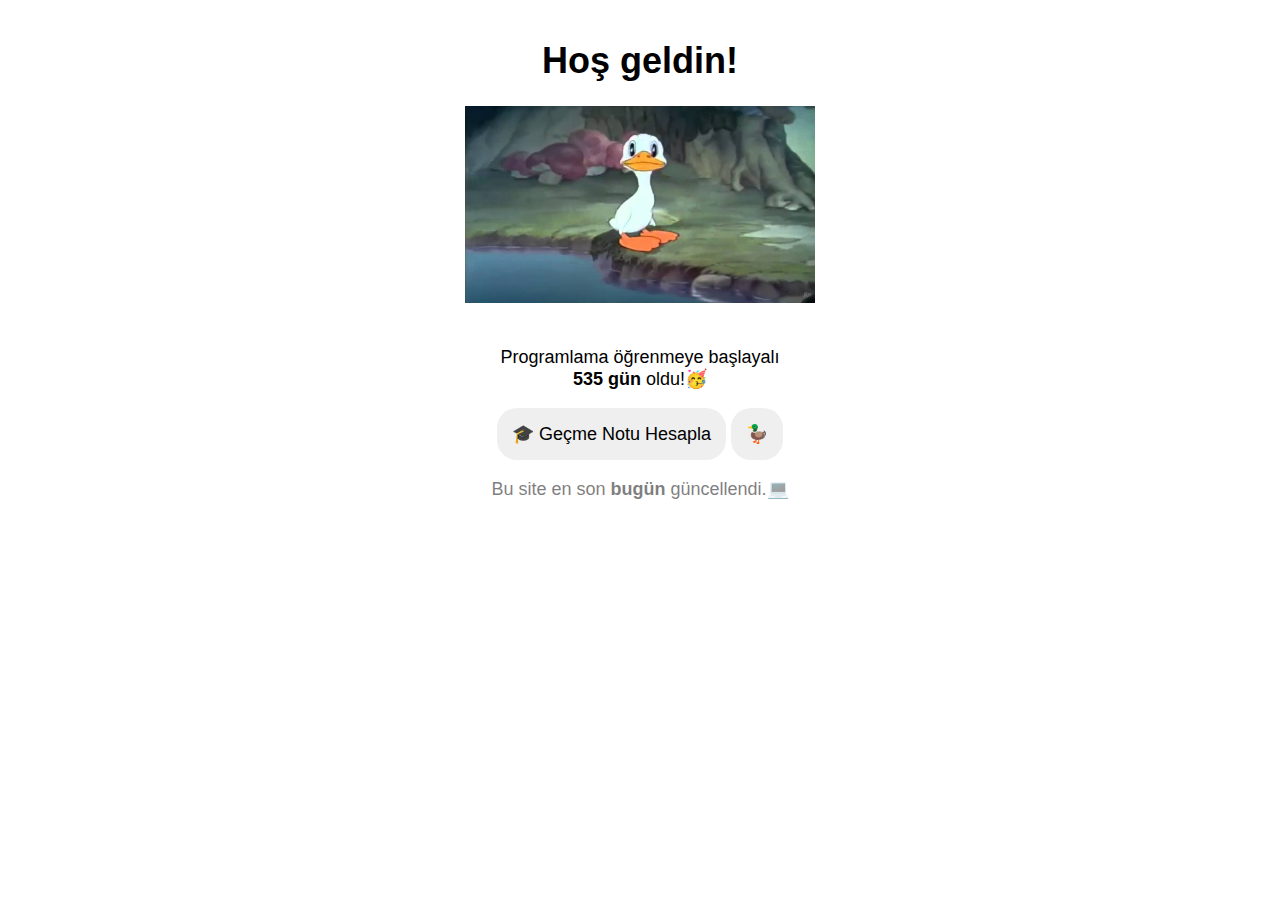
<file: index.html>
<!DOCTYPE html>
<html lang="en">

<head>
    <meta charset="UTF-8">
    <meta name="viewport" content="width=device-width, initial-scale=1.0">
    <link rel="icon" href="duck.png">
    <link rel="stylesheet" type="text/css" href="styles.css">
    <style>
        body {
            margin-top: 40px;
            font-size: large;
        }

        button {
            font-size: 100%;
            padding: 15px;
            border-radius: 20px;
        }

        h1 {
            font-size: 200%;
        }

        p {
            padding-left: 10px;
            padding-right: 10px;
        }

        #pcanard {
            width: 350px;
        }

        #bu_site_enson {
            opacity: 50%;
            transition: 0.1s;
            cursor: default;
        }

        #bu_site_enson:hover {
            opacity: 100%;
            transition: 0.1s;
        }
    </style>
</head>

<body>
    <h1>Hoş geldin!</h1>
    <img src="pcanard.jpg" id="pcanard">
    <br>
    <br>
    <p>
        Programlama öğrenmeye başlayalı<br>
        <b><span id="prog_bas_gun"></span> gün</b> oldu!🥳
    </p>

    <button onclick="window.location.href='gecme-notu-hesapla.html'">
        🎓 Geçme Notu Hesapla
    </button>

    <button onclick="window.location.href='duck.html'">🦆</button>

    <p id="bu_site_enson">
        Bu site en son <b><span id="son_gunc_gun"></span></b> güncellendi.💻
    </p>

    <script>
        function sinceFeb5() {
            const feb5 = new Date('2025-02-05');
            const today = new Date();
            const diff = Math.abs(today - feb5);
            return Math.ceil(diff / (1000 * 60 * 60 * 24));
        }
        prog_bas_gun.innerText = sinceFeb5();

        function daysSinceLastUpdate() {
            const lastModified = new Date(document.lastModified);
            const today = new Date();
            const diff = Math.abs(today - lastModified);
            return Math.floor(diff / (1000 * 60 * 60 * 24));
        }

        switch (daysSinceLastUpdate()) {
            case 0:
                son_gunc_gun.innerText = "bugün";
                break;
            case 1:
                son_gunc_gun.innerText = "dün";
                break;
            default:
                son_gunc_gun.innerText = daysSinceLastUpdate() + " gün önce";
        }
    </script>
</body>

</html>
</file>
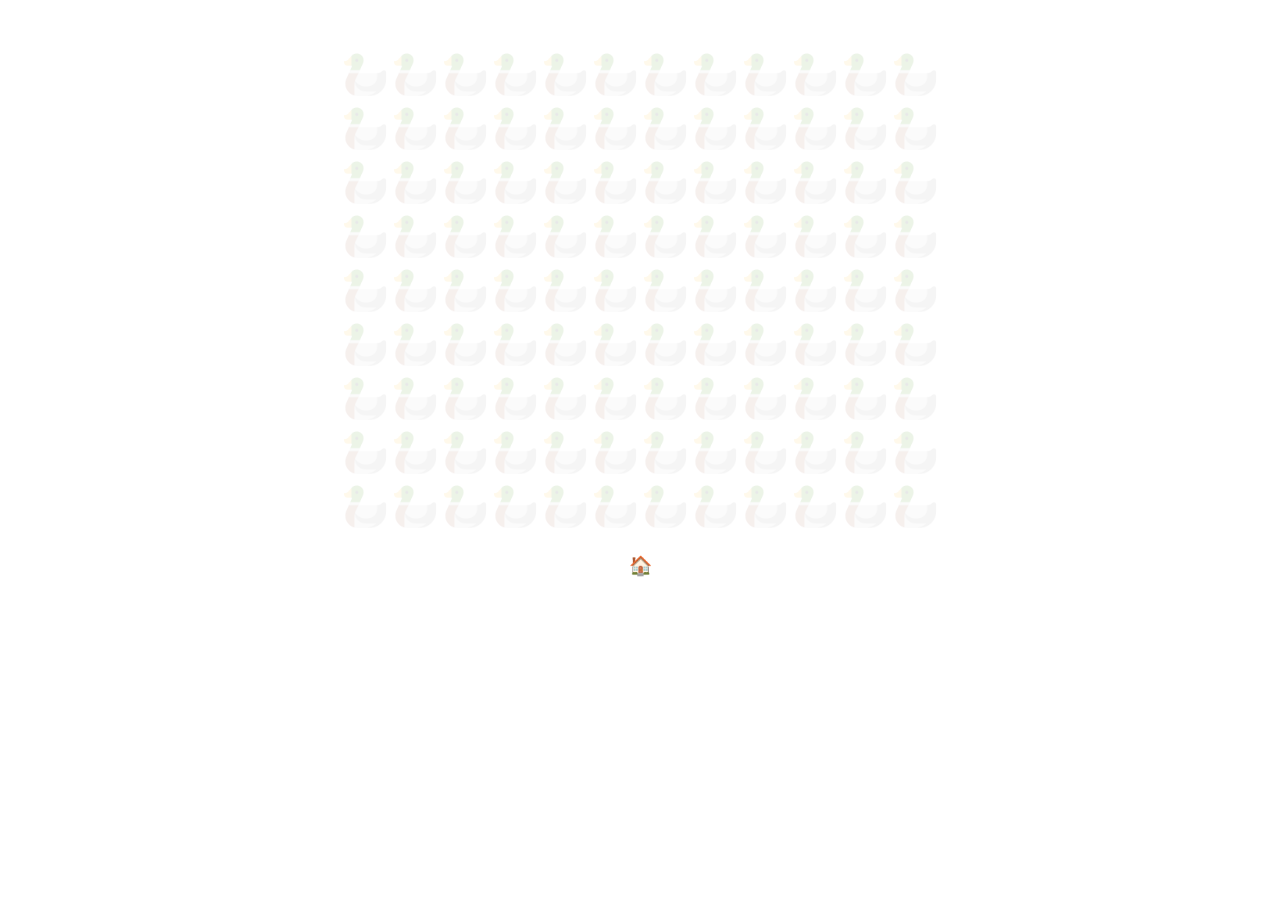
<file: duck.html>
<!DOCTYPE html>
<html lang="en">

<head>
    <meta charset="UTF-8">
    <meta name="viewport" content="width=device-width, initial-scale=1.0">
    <link rel="stylesheet" href="styles.css">
    <style>
        body {
            margin-top: 50px;
            cursor: default;
        }

        img {
            opacity: 10%;
            width: 50px;
            transition: 1s;
        }

        img:hover {
            opacity: 100%;
            transition: 0.1s;
        }
    </style>
</head>

<body>
    <audio id="duck_sound" src="duck.mp3"></audio>

    <div>
    <img src="duck.png"><img src="duck.png"><img src="duck.png"><img src="duck.png"><img src="duck.png"><img src="duck.png"><img src="duck.png"><img src="duck.png"><img src="duck.png"><img src="duck.png"><img src="duck.png"><img src="duck.png">
    <br><img src="duck.png"><img src="duck.png"><img src="duck.png"><img src="duck.png"><img src="duck.png"><img src="duck.png"><img src="duck.png"><img src="duck.png"><img src="duck.png"><img src="duck.png"><img src="duck.png"><img src="duck.png">
    <br><img src="duck.png"><img src="duck.png"><img src="duck.png"><img src="duck.png"><img src="duck.png"><img src="duck.png"><img src="duck.png"><img src="duck.png"><img src="duck.png"><img src="duck.png"><img src="duck.png"><img src="duck.png">
    <br><img src="duck.png"><img src="duck.png"><img src="duck.png"><img src="duck.png"><img src="duck.png"><img src="duck.png"><img src="duck.png"><img src="duck.png"><img src="duck.png"><img src="duck.png"><img src="duck.png"><img src="duck.png">
    <br><img src="duck.png"><img src="duck.png"><img src="duck.png"><img src="duck.png"><img src="duck.png"><img src="duck.png"><img src="duck.png"><img src="duck.png"><img src="duck.png"><img src="duck.png"><img src="duck.png"><img src="duck.png">
    <br><img src="duck.png"><img src="duck.png"><img src="duck.png"><img src="duck.png"><img src="duck.png"><img src="duck.png"><img src="duck.png"><img src="duck.png"><img src="duck.png"><img src="duck.png"><img src="duck.png"><img src="duck.png">
    <br><img src="duck.png"><img src="duck.png"><img src="duck.png"><img src="duck.png"><img src="duck.png"><img src="duck.png"><img src="duck.png"><img src="duck.png"><img src="duck.png"><img src="duck.png"><img src="duck.png"><img src="duck.png">
    <br><img src="duck.png"><img src="duck.png"><img src="duck.png"><img src="duck.png"><img src="duck.png"><img src="duck.png"><img src="duck.png"><img src="duck.png"><img src="duck.png"><img src="duck.png"><img src="duck.png"><img src="duck.png">
    <br><img src="duck.png"><img src="duck.png"><img src="duck.png"><img src="duck.png"><img src="duck.png"><img src="duck.png"><img src="duck.png"><img src="duck.png"><img src="duck.png"><img src="duck.png"><img src="duck.png"><img src="duck.png">
    </div>
    <h3>
        <a href="index.html" style="text-decoration: none;">🏠</a>
    </h3>

</body>

</html>
</file>
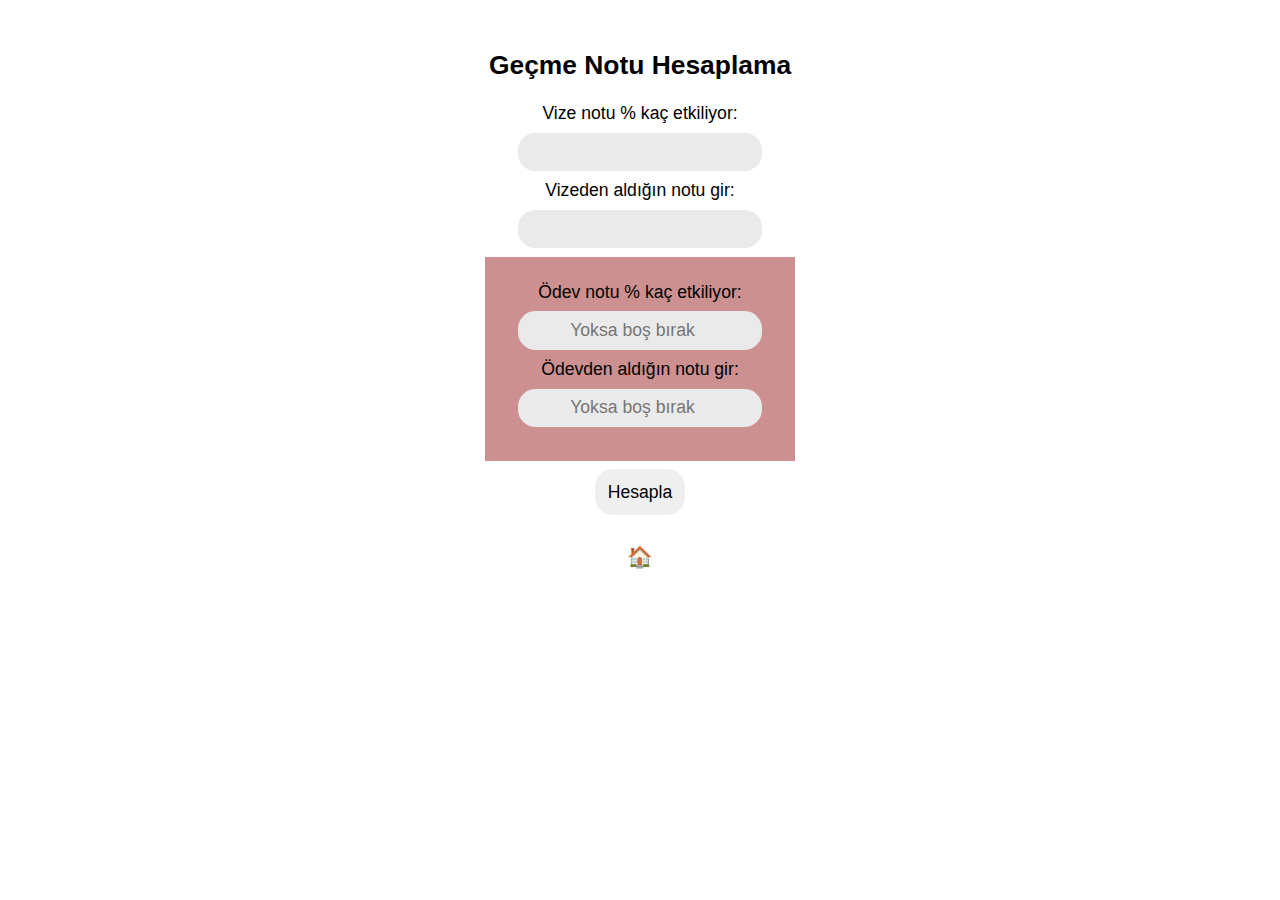
<file: gecme-notu-hesapla.html>
<!DOCTYPE html>
<html lang="en">

<head>
    <meta charset="UTF-8">
    <meta name="viewport" content="width=device-width, initial-scale=1.0">
    <title>Geçme Notu Hesapla</title>
    <link rel="stylesheet" type="text/css" href="styles.css">
    <style>
        body {
            font-size: 1.1em;
            padding: 20px;
        }

        input,
        button {
            margin: 0.5em;
            padding: 0.5em;
            font-size: 1em;
            border-radius: 1em;
        }

        input {
            background-color: #eaeaea;
            text-align: center;
            border: none;
        }

        button {
            padding: 12.5px;
        }

        #odev {
            background-color: rgb(204, 144, 144);
            display: inline-block;
            padding: 2%;
        }

        #result {
            font-weight: bold;
            color: green;
            margin-top: 20px;
        }
    </style>
</head>

<body>
    <h2>Geçme Notu Hesaplama</h2>

    <label>Vize notu % kaç etkiliyor:</label>
    <br>
    <input type="number" id="viz100" required>
    <br>

    <label>Vizeden aldığın notu gir:</label>
    <br>
    <input type="number" id="viznot" required>
    <br>

    <div id="odev">
        <label>Ödev notu % kaç etkiliyor:</label>
        <br>
        <input type="number" id="odv100" required placeholder="Yoksa boş bırak">
        <br>
        <label>Ödevden aldığın notu gir:</label>
        <br>
        <input type="number" id="odvnot" required placeholder="Yoksa boş bırak">
        <br>
    </div>
    <br>

    <button onclick="hesapla()">Hesapla</button>
    <div id="result"></div>

    <h3>
        <a href="index.html" style="text-decoration: none;">🏠</a>
    </h3>

    <script>
        function hesapla() {
            let viz100 = document.getElementById("viz100").value;
            let viznot = document.getElementById("viznot").value;
            let odv100 = document.getElementById("odv100").value || 0;
            let odvnot = document.getElementById("odvnot").value || 0;

            let fin100 = 100 - viz100 - odv100;

            let viz100m = viznot * (viz100 / 100);
            let odv100m = odvnot * (odv100 / 100);

            let fin100m = 60 - viz100m - odv100m;
            let fin = fin100m * (100 / fin100);

            document.getElementById("result").innerHTML =
                "Finalde alman gereken not: " + Math.ceil(fin);
        }
    </script>

</body>

</html>
</file>
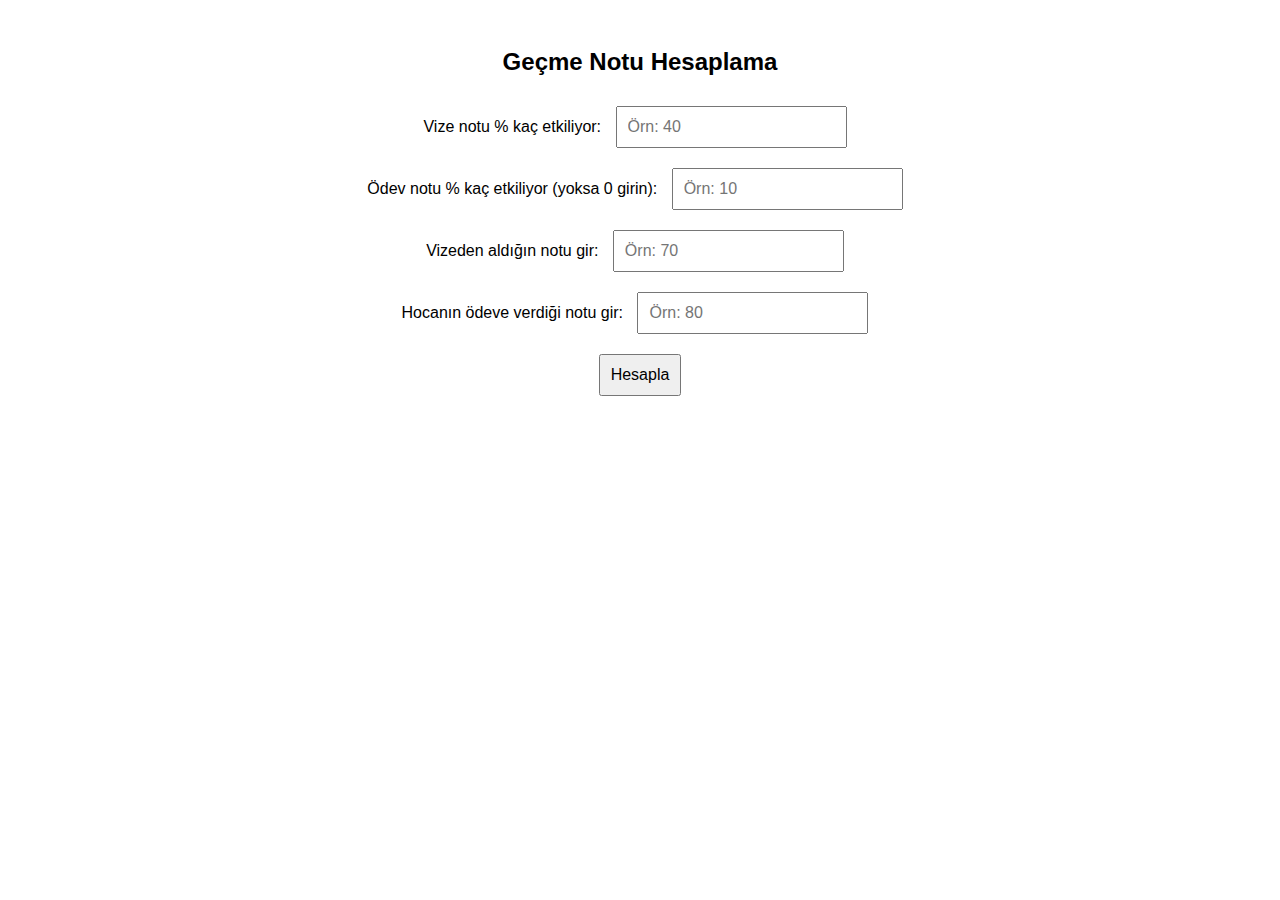
<file: geçme notu hesapla.html>
<!DOCTYPE html>
<html lang="en">

<head>
    <meta charset="UTF-8">
    <meta name="viewport" content="width=device-width, initial-scale=1.0">
    <title>Geçme Notu Hesapla</title>
    <style>
        body {
            font-family: Arial, sans-serif;
            text-align: center;
            padding: 20px;
        }

        input,
        button {
            margin: 10px;
            padding: 10px;
            font-size: 16px;
        }

        #result {
            font-size: 20px;
            font-weight: bold;
            color: green;
            margin-top: 20px;
        }
    </style>
</head>

<body>

    <h2>Geçme Notu Hesaplama</h2>

    <label>Vize notu % kaç etkiliyor:</label>
    <input type="number" id="vize_yuzde" placeholder="Örn: 40" required><br>

    <label>Ödev notu % kaç etkiliyor (yoksa 0 girin):</label>
    <input type="number" id="odev_yuzde" placeholder="Örn: 10" required><br>

    <label>Vizeden aldığın notu gir:</label>
    <input type="number" id="vize_notu" placeholder="Örn: 70" required><br>

    <label>Hocanın ödeve verdiği notu gir:</label>
    <input type="number" id="odev_notu" placeholder="Örn: 80" required><br>

    <button onclick="hesapla()">Hesapla</button>

    <div id="result"></div>

    <script>
        function hesapla() {
            let vize_yuzde = parseInt(document.getElementById("vize_yuzde").value);
            let odev_yuzde = parseInt(document.getElementById("odev_yuzde").value);
            let vize_notu = parseInt(document.getElementById("vize_notu").value);
            let odev_notu = parseInt(document.getElementById("odev_notu").value) || 0;

            let final_yuzde = 100 - vize_yuzde - odev_yuzde;

            let vize_yuzde_carpilmis = vize_notu * (vize_yuzde / 100);
            let odev_yuzde_carpilmis = odev_notu * (odev_yuzde / 100);

            let final_alman_gereken_yuzde_carpilmis = 60 - vize_yuzde_carpilmis - odev_yuzde_carpilmis;
            let finalde_alman_gereken = final_alman_gereken_yuzde_carpilmis * (100 / final_yuzde);

            document.getElementById("result").innerHTML =
                "Finalde alman gereken not: " + Math.ceil(finalde_alman_gereken);
        }
    </script>

</body>

</html>
</file>
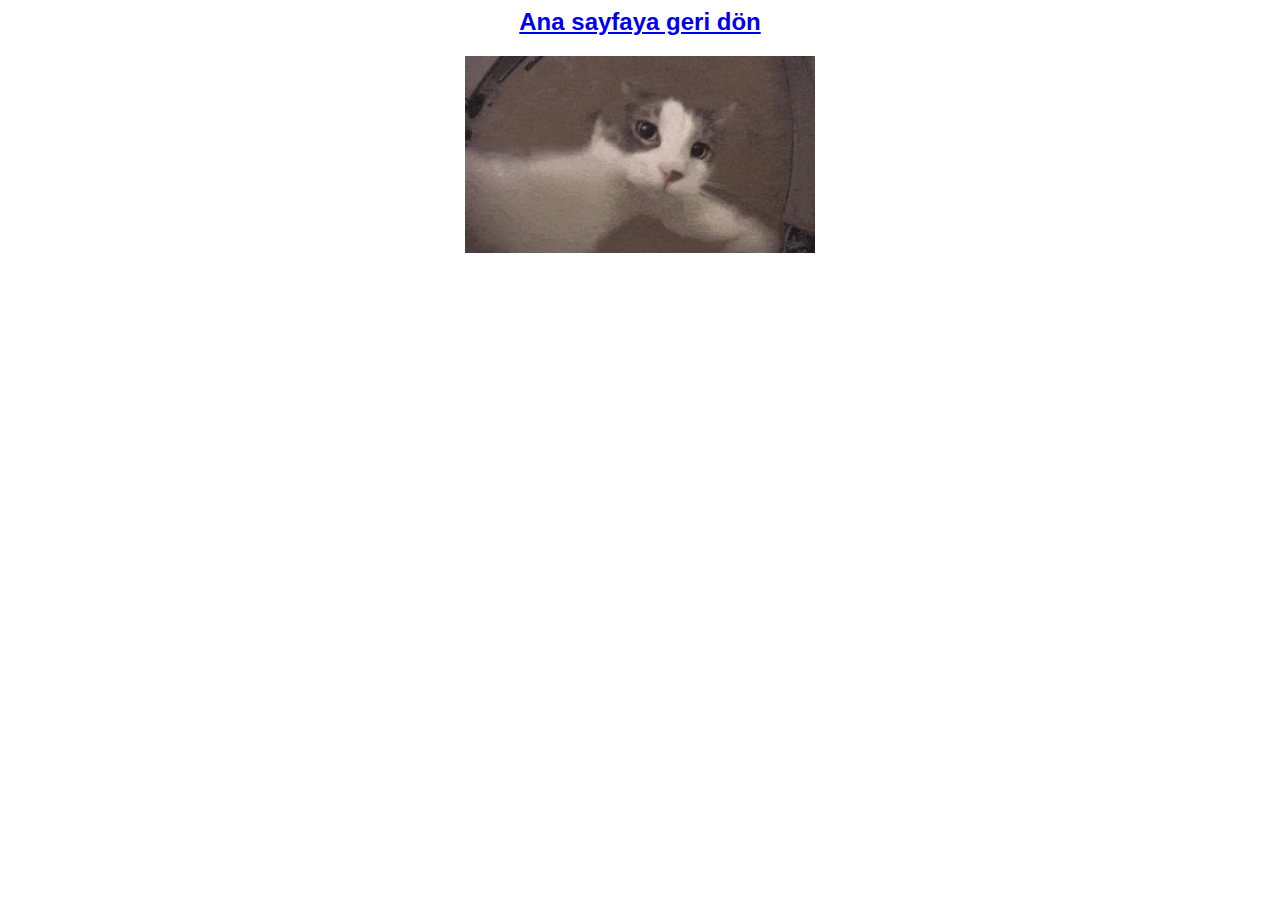
<file: muah.html>
<html>
    <head>
        <meta name="viewport" content="width=device-width, initial-scale=1.0">
        <style>
            body {font-family: sans-serif;text-align: center;}
        </style>
    </head>
    <body>
        <h2>
            <a href="index.html">Ana sayfaya geri dön</a>
        </h2>
        <img src="cat-kiss.gif" style="width: 350px;">
    </body>
</html>
</file>
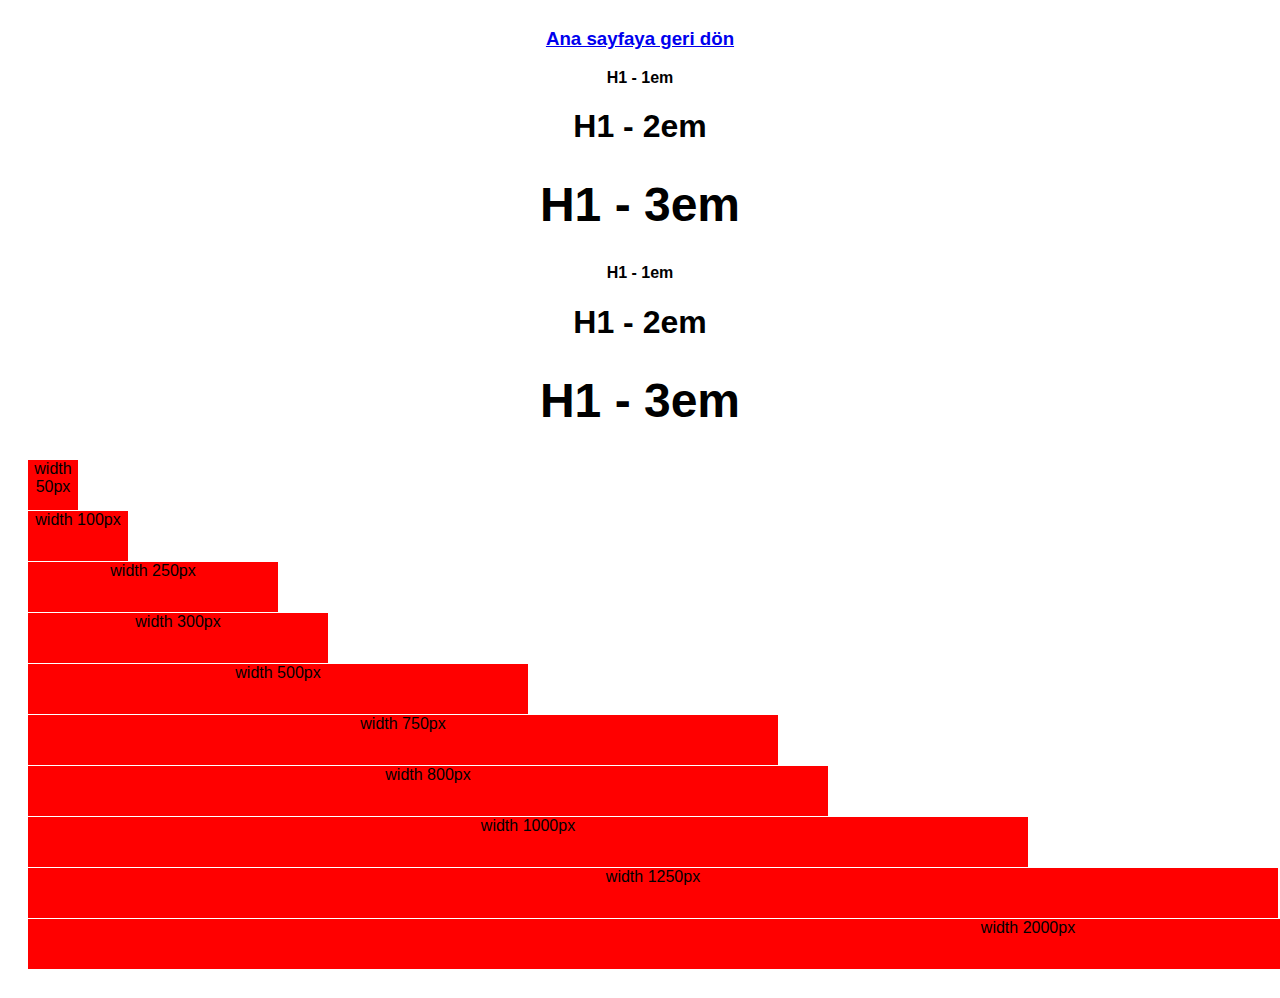
<file: test.html>
<html>
    <head>
        <style>
            body {
                font-family: sans-serif;
                text-align: center;
                padding: 20px;
            }
            div {
                background-color: red;
                height: 50px;
                margin-bottom: 1px;
            }
        </style>
    </head>
    <body>
        <h3>
            <a href="index.html">Ana sayfaya geri dön</a>
        </h3>

        <h1 style="font-size: 1em;">H1 - 1em</h1>
        <h1 style="font-size: 2em;">H1 - 2em</h1>
        <h1 style="font-size: 3em;">H1 - 3em</h1>

        <h1 style="font-size: 1em;">H1 - 1em</h1>
        <h1 style="font-size: 2em;">H1 - 2em</h1>
        <h1 style="font-size: 3em;">H1 - 3em</h1>

        <div style="width: 50px;">width 50px</div>
        <div style="width: 100px;">width 100px</div>
        <div style="width: 250px;">width 250px</div>
        <div style="width: 300px;">width 300px</div>
        <div style="width: 500px;">width 500px</div>
        <div style="width: 750px;">width 750px</div>
        <div style="width: 800px;">width 800px</div>
        <div style="width: 1000px;">width 1000px</div>
        <div style="width: 1250px;">width 1250px</div>
        <div style="width: 2000px;">width 2000px</div>
    </body>
</html>
</file>
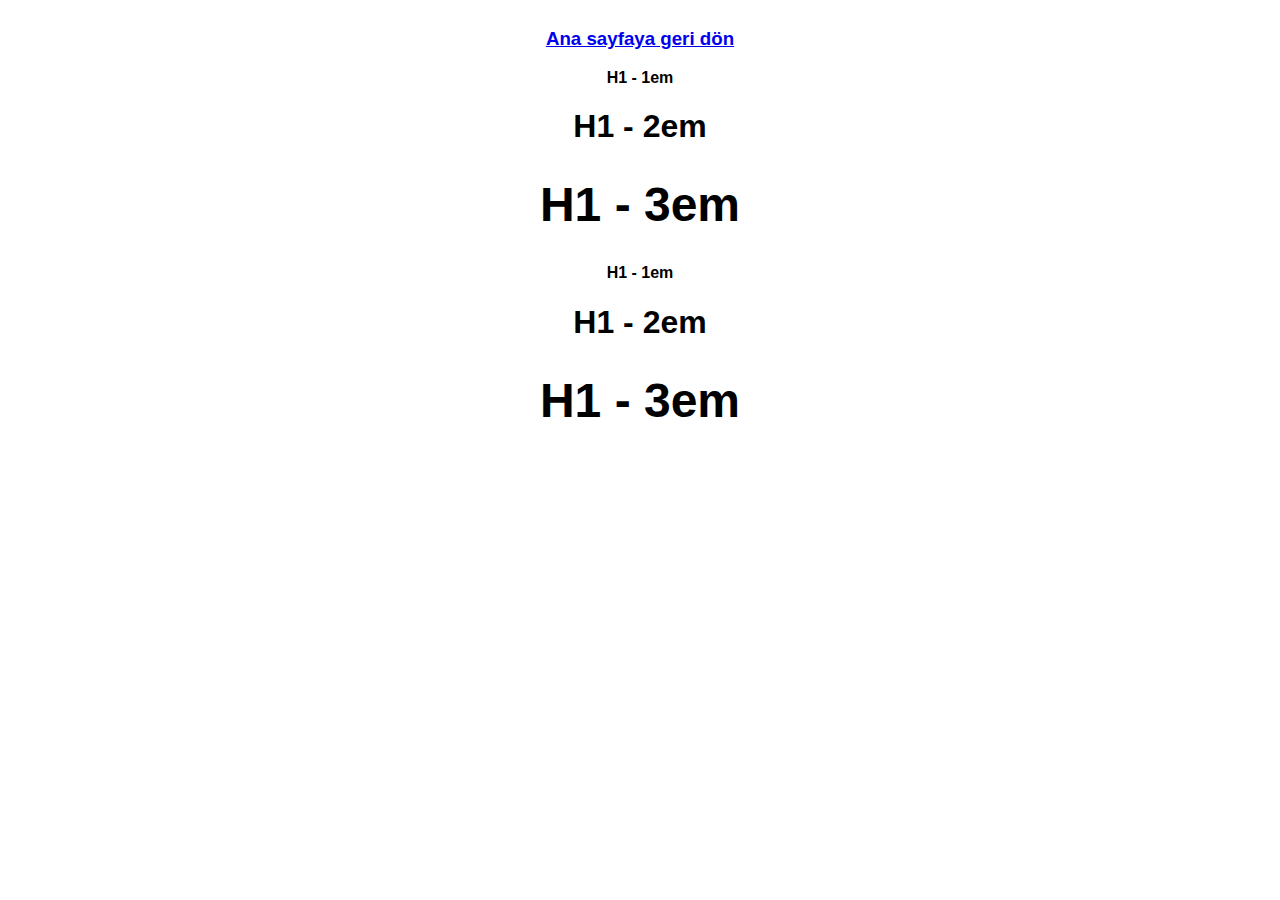
<file: test2.html>
<html>
    <head>
        <style>
            body {
                font-family: sans-serif;
                text-align: center;
                padding: 20px;
            }
            div {
                background-color: red;
                height: 50px;
                margin-bottom: 1px;
            }
        </style>
    </head>
    <body>
        <h3>
            <a href="index.html">Ana sayfaya geri dön</a>
        </h3>

        <h1 style="font-size: 1em;">H1 - 1em</h1>
        <h1 style="font-size: 2em;">H1 - 2em</h1>
        <h1 style="font-size: 3em;">H1 - 3em</h1>

        <h1 style="font-size: 1em;">H1 - 1em</h1>
        <h1 style="font-size: 2em;">H1 - 2em</h1>
        <h1 style="font-size: 3em;">H1 - 3em</h1>
    </body>
</html>
</file>
<file: styles.css>
body {
    font-family: sans-serif;
    text-align: center;
}

button {
    cursor: pointer;
    border: none;
}

button:hover {
    background-color: rgb(235, 235, 235);
}
</file>
